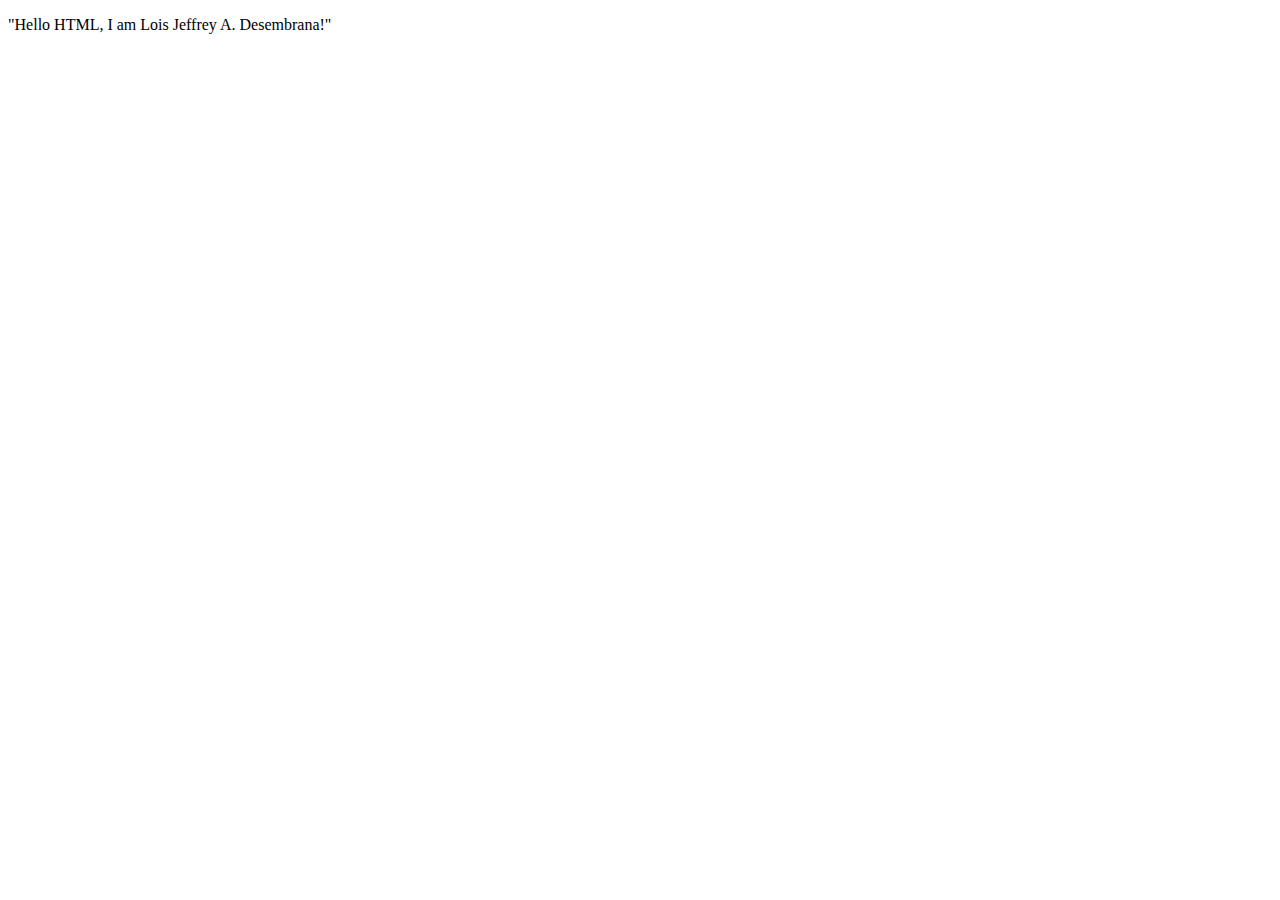
<file: 0. Hello HTML/index.html>
<!-- TODO 0.1: Set the doctype and create the html tag -->
<!doctype html>
<html>
<!-- TODO 0.2: Add a head with a title. Set the title to your name -->
    <head>
        <title>Lois Jeffrey A. Desembrana</title>
    </head>
<!-- TODO 0.3: Add the body with the text "Hello HTML, I am <name>" -->
    <body>
        <p>"Hello HTML, I am Lois Jeffrey A. Desembrana!"</p>
    </body>
    
</html>
</file>
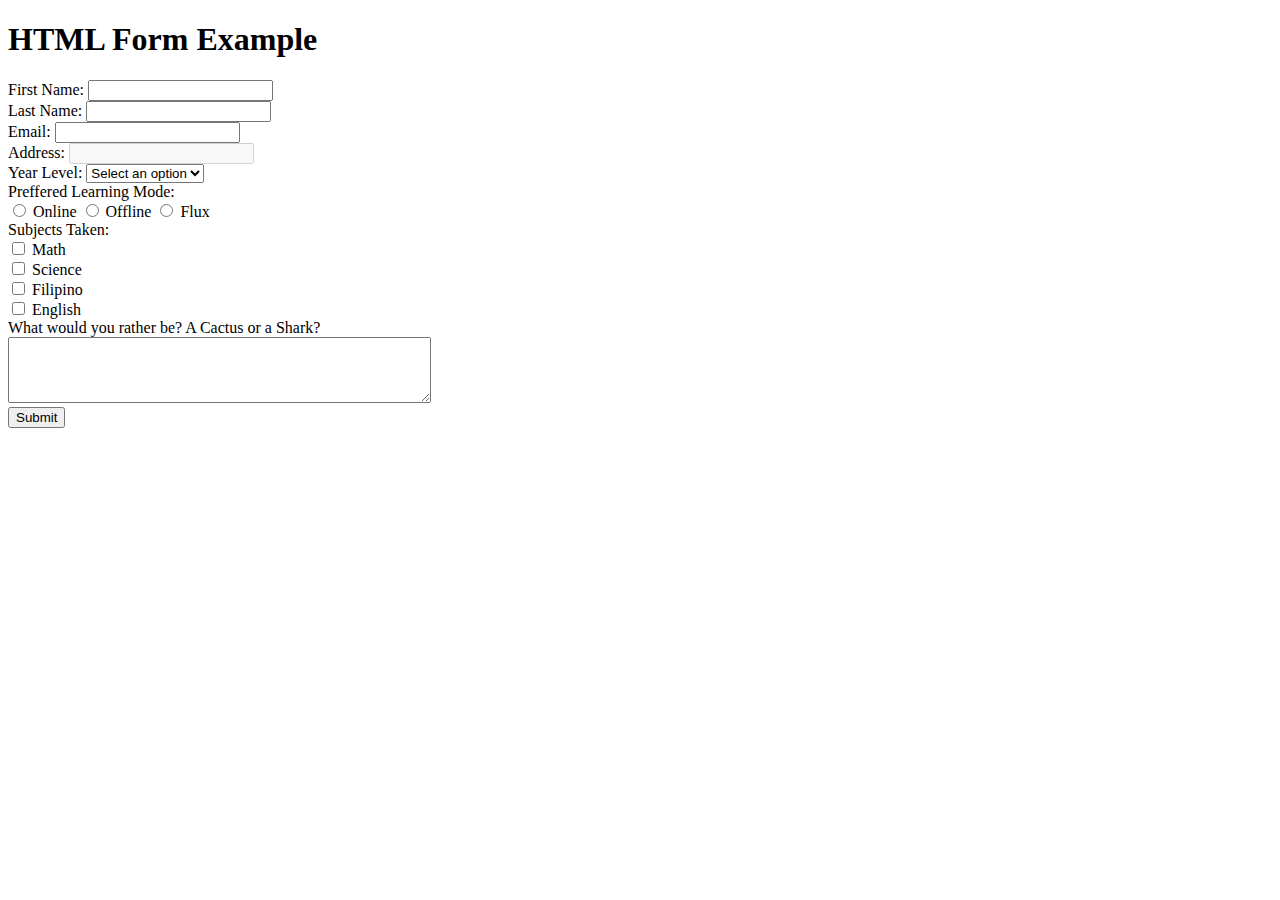
<file: 2. Exploring HTML Form Elements/index.html>
<!DOCTYPE html>
<html>

<head>
    <title>HTML Form Tags</title>
</head>

<body>
    <h1>HTML Form Example</h1>
    <!-- TODO 2.1: Add the container for the form. It should POST to "/submit_form"  -->
    <form action="/submit_form" method="POST">
        <!-- Your form elements will go here -->
        
        <!-- TODO 2.2: Add a first name text field -->
        <label for="first_name">First Name:</label>
        <input type="text" id="first_name" name="first_name"><br>
        
        <!-- TODO 2.3: Add a last name text field. The field must be required. -->
        <label for="last_name">Last Name:</label>
        <input type="text" id="last_name" name="last_name" required><br>
        
        <!-- TODO 2.4: Add an email text field. The field must be read only. -->
        <label for="email">Email:</label>
        <input type="email" id="email" name="email" readonly><br>
        
        <!-- TODO 2.5: Add an address text field. The field must be disabled. -->
        <label for="address">Address:</label>
        <input type="text" id="address" name="address" disabled><br>

        <!-- TODO 2.6: Add a year level dropdown. The inital selected value must be "Select an option", but it must not be a valid selection. -->
        <label for="year_level">Year Level:</label>
        <select id="year_level" name="year_level">
            <option value="" disabled selected>Select an option</option>
            <option value="1">Year 1</option>
            <option value="2">Year 2</option>           
            <!-- Add more options as needed -->
            <option value="3">Year 3</option>
            <option value="4">Year 4</option>
        </select><br>

        <!-- TODO 2.7: Add radio buttons that ask which learning mode the user prefers -->
        <label>Preffered Learning Mode:</label><br>
        <input type="radio" id="online" name="learning_mode" value="online">
        <label for="online">Online</label>
        <input type="radio" id="offline" name="learning_mode" value="offline">
        <label for="offline">Offline</label>
        
        <!-- You can add more radio buttons -->
        <input type="radio" id="flux" name="learning_mode" value="flux">
        <label for="flux">Flux</label><br>

        <!-- TODO 2.8: Add check boxes that ask which subjects the user has taken -->
        <label>Subjects Taken:</label><br>
        <input type="checkbox" id="math" name="subject" value="math">
        <label for="math">Math</label><br>
        <input type="checkbox" id="science" name="subject" value="science">
        <label for="science">Science</label><br>
        <!-- You can add more checkboxes -->
        <input type="checkbox" id="filipino" name="subject" value="filipino">
        <label for="filipino">Filipino</label><br>
        <input type="checkbox" id="english" name="english" value="english">
        <label for="english">English</label><br>
        
        <!-- TODO 2.9: Add a text area that asks the user if they would prefer to be a cactus or a shark -->
        <label for="preference">What would you rather be? A Cactus or a Shark?</label><br>
        <textarea id="preference" name="preference" rows="4" cols="50"></textarea><br>
        
        <!-- TODO 2.10: Add a submit button -->
        <input type="submit" value="Submit">
    </form>   
</body>

</html>
</file>
